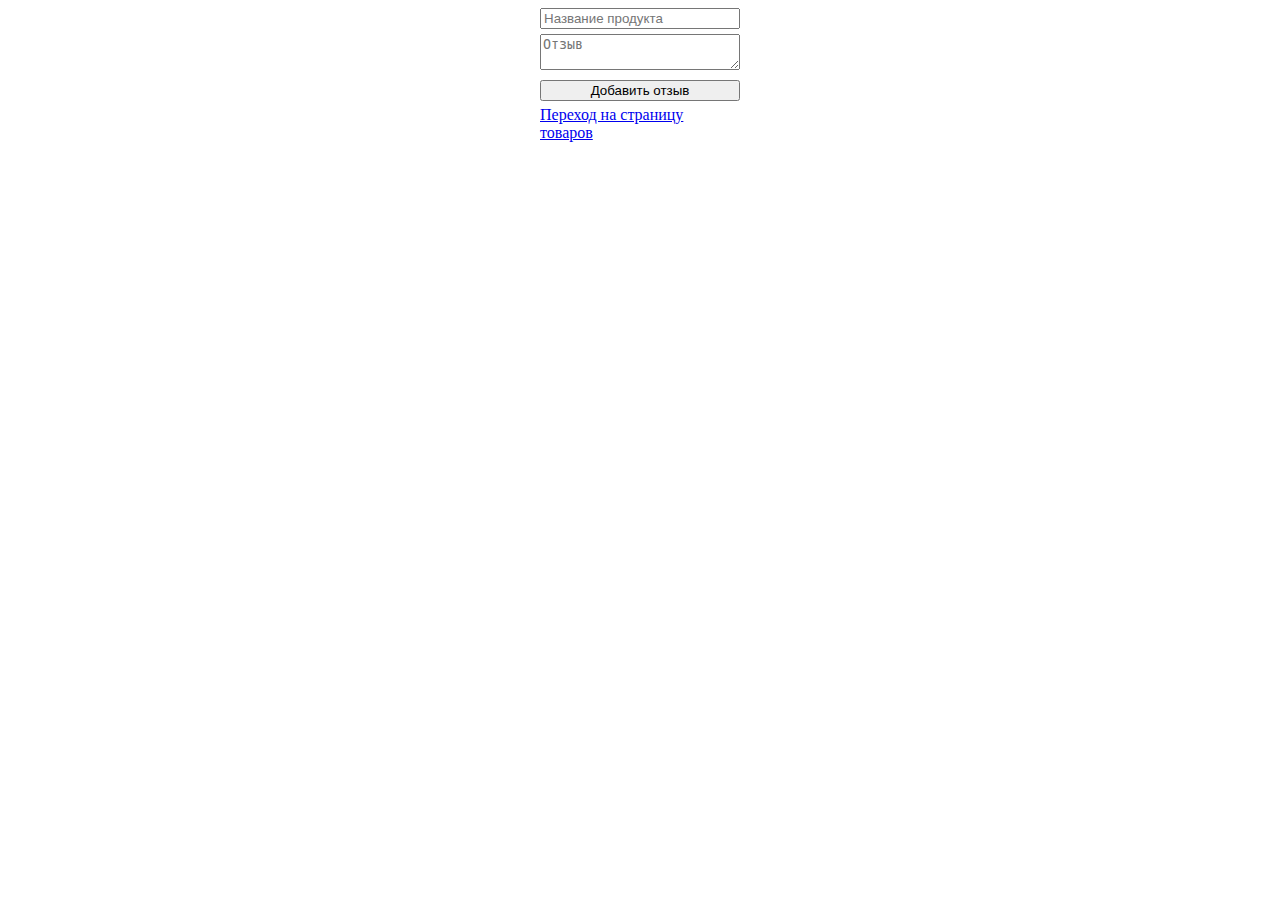
<file: index.html>
<!DOCTYPE html>
<html lang="en">

<head>
    <meta charset="UTF-8">
    <meta name="viewport" content="width=device-width, initial-scale=1.0">
    <link rel="stylesheet" href="style.css">
    <title>Document</title>
</head>

<body>
    <div class="wrapper">
        <a href="./index2.html">Переход на страницу товаров</a>
    </div>
    <script src="./index1.js"></script>
</body>

</html>
</file>
<file: style.css>
.wrapper {
  padding-left: calc(50% - 100px);
  padding-right: calc(50% - 100px);
  width: 200px;
  display: flex;
  flex-direction: column;
  justify-content: center;
  gap: 5px;
}

.container {
  display: flex;
  flex-direction: column;
  align-items: center;
}

.product {
  display: flex;
  flex-direction: column;
  justify-content: center;
  gap: 5px;
  padding: 10px;
  width: 400px;
  border: 1px solid #333;
}
.product h1 {
  margin: 0;
  font-size: 16px;
  text-align: center;
}
.product p {
  margin-top: 10px;
}
.product button {
  width: 65px;
}/*# sourceMappingURL=style.css.map */
</file>
